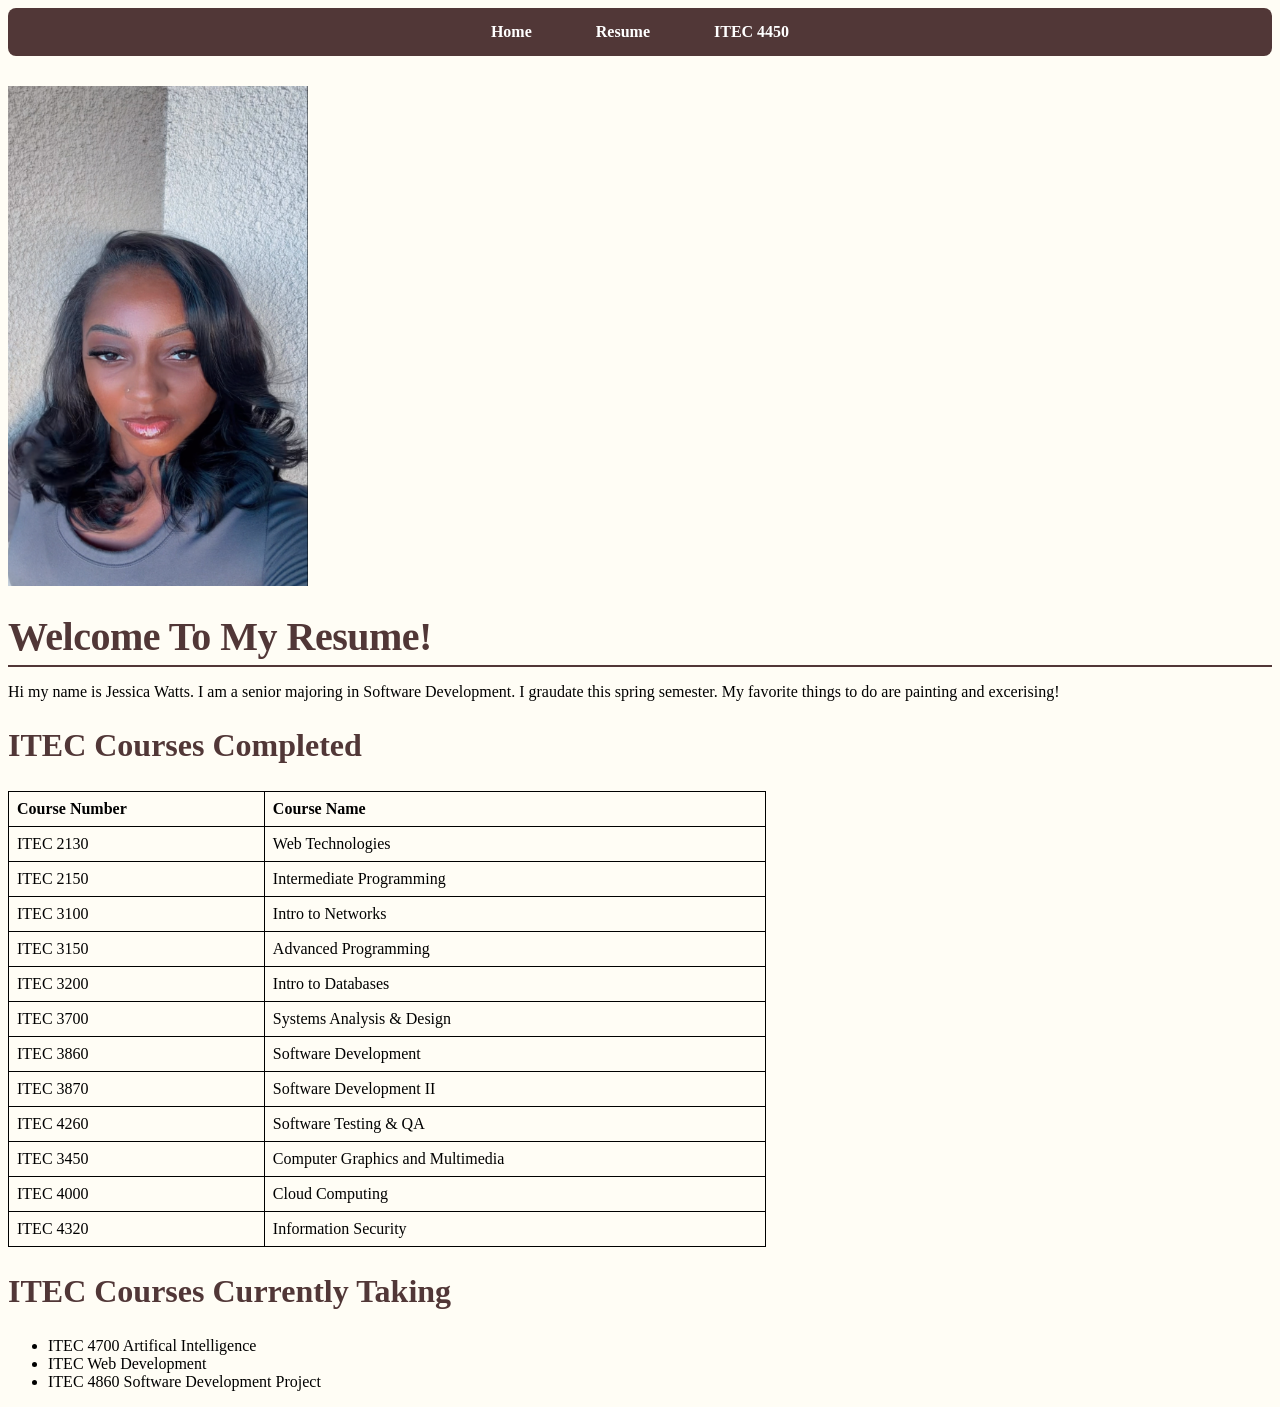
<file: project 0/index.html>
<html>

<head>
    <title> Home | Jessica Watts </title>
    <link rel="stylesheet" href="style.css">
</head>
<body>
<nav> 
<a href="index.html"> Home</a>
<a href="resume.html"> Resume</a>
<a href="itec4450.html"> ITEC 4450</a>
</nav>

<img src="images/jess.png" alt="Photo of Jessica Dixon" style="width: 300px; height: 500;">

<br>
<h1>Welcome To My Resume! </h1>




<p> Hi my name is Jessica Watts. I am a senior majoring in Software Development. 
    I graudate this spring semester. My favorite things to do are painting and excerising! </p>

    <h2> ITEC Courses Completed</h2>

    <table>
        <tr>
            <th>Course Number</th>
            <th>Course Name</th>
          </tr>        

          <tr>
            <td>ITEC 2130</td>
            <td>Web Technologies</td>
          </tr>
        
          <tr>
            <td>ITEC 2150</td>
            <td>Intermediate Programming</td>
          </tr>
        
          <tr>
            <td>ITEC 3100</td>
            <td>Intro to Networks</td>
          </tr>
        
          <tr>
            <td>ITEC 3150</td>
            <td>Advanced Programming</td>
          </tr>
        
          <tr>
            <td>ITEC 3200</td>
            <td>Intro to Databases</td>
          </tr>
        
          <tr>
            <td>ITEC 3700</td>
            <td>Systems Analysis & Design</td>
          </tr>
        
          <tr>
            <td>ITEC 3860</td>
            <td>Software Development</td>
          </tr>
        
          <tr>
            <td>ITEC 3870</td>
            <td>Software Development II</td>
          </tr>
        
          <tr>
            <td>ITEC 4260</td>
            <td>Software Testing & QA</td>
          </tr>
        
          <tr>
            <td>ITEC 3450</td>
            <td>Computer Graphics and Multimedia</td>
          </tr>
        
          <tr>
            <td>ITEC 4000</td>
            <td>Cloud Computing</td>
          </tr>
        
          <tr>
            <td>ITEC 4320</td>
            <td>Information Security</td>
          </tr>
        </table>

        <h2>ITEC Courses Currently Taking</h2>
        <ul>
            <li>  ITEC 4700 Artifical Intelligence </li>
            <li> ITEC Web Development</li>
            <li> ITEC 4860 Software Development Project</li>
        </ul>

</body>
</html>
</file>
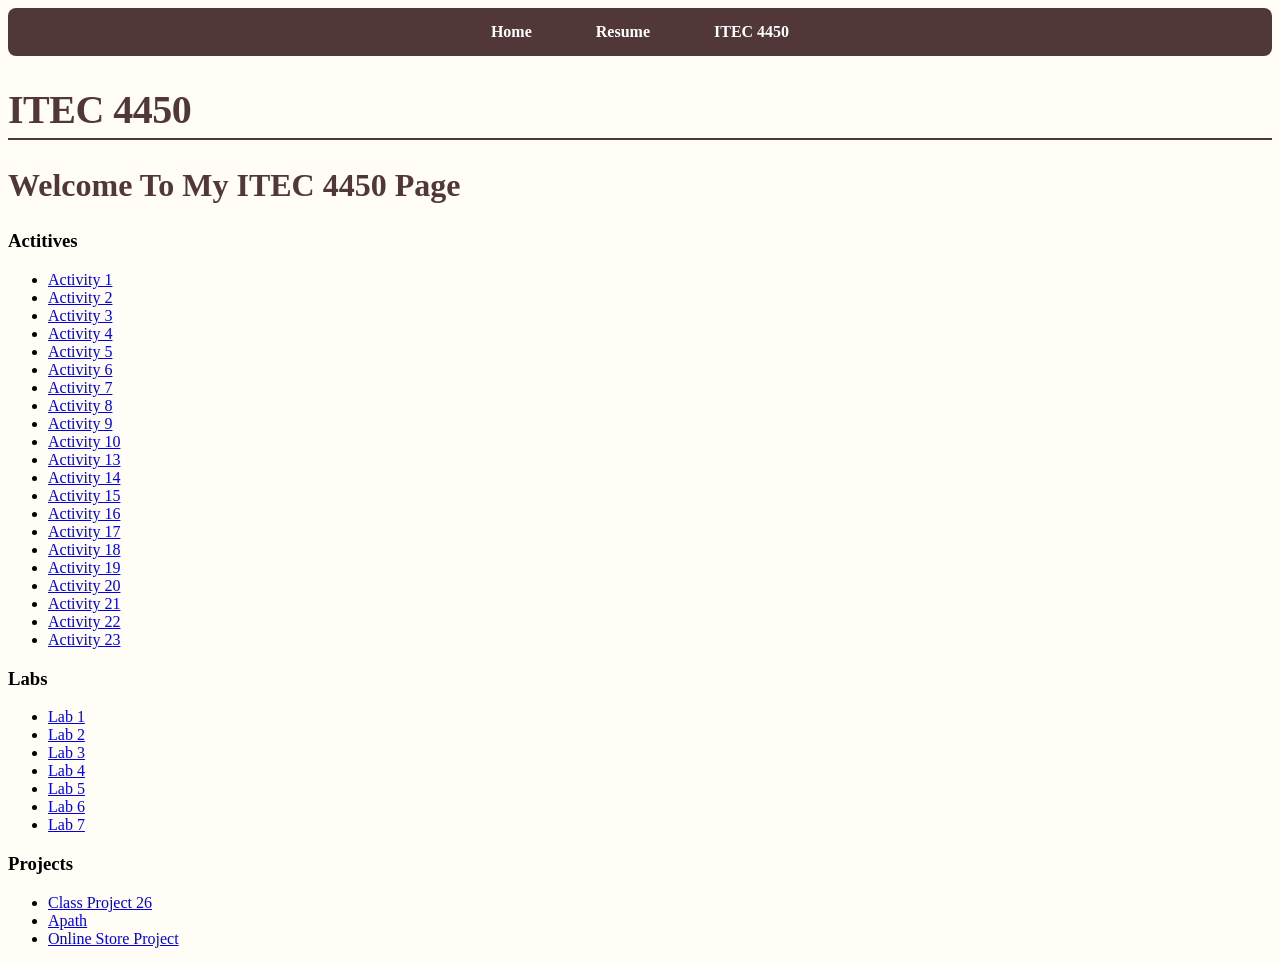
<file: project 0/itec4450.html>
<html> 
<head> 
    <title> Home | Jessica Watts </title>
    <link rel="stylesheet" href="style.css">
</head>
<body>
    <nav> 
        <a href="index.html"> Home</a>
        <a href="resume.html"> Resume</a>
        <a href="itec4450.html"> ITEC 4450</a>
        </nav>

    <h1> ITEC 4450</h1>
    <h2>Welcome To My ITEC 4450 Page</h2>

    <h3> Actitives</h3>
    <ul>
    <li> <a href= "activity1.php"> Activity 1</a></li>
    <li> <a href= "activity2.php"> Activity 2</a></li>
    <li> <a href= "activity3.php"> Activity 3</a></li>
    <li> <a href= "actvity4.php"> Activity 4</a></li>
    <li> <a href= "activity5.php"> Activity 5</a></li>
    <li> <a href= "activity6.php"> Activity 6</a></li>
    <li> <a href= "activity7.php"> Activity 7</a></li>
    <li> <a href= "activity8.php"> Activity 8</a></li>
    <li> <a href= "activity9.php"> Activity 9</a></li>
    <li> <a href= "activity10.php"> Activity 10</a></li>
    <li> <a href= "activity13.php"> Activity 13</a></li>
    <li> <a href= "activity14.php"> Activity 14</a></li>
    <li> <a href= "activity15.php"> Activity 15</a></li>
    <li> <a href= "activity16.php"> Activity 16</a></li>
    <li> <a href= "activity17.php"> Activity 17</a></li>
    <li> <a href= "activity18.php"> Activity 18</a></li>
    <li> <a href= "activity19.php"> Activity 19</a></li>
     <li> <a href= "activity20.php"> Activity 20</a></li>
     <li> <a href= "activity21.php"> Activity 21</a></li>
     <li> <a href= "activity22.php"> Activity 22</a></li>
     <li> <a href= "activity23.php"> Activity 23</a></li>

    </ul>

    <h3> Labs</h3>
    <ul>
        <li> <a href ="lab1.php"> Lab 1</a></li>
        <li> <a href ="lab2.php"> Lab 2</a></li>
        <li> <a href ="lab3.php"> Lab 3</a></li>
        <li> <a href ="lab4.php"> Lab 4</a></li>
        <li> <a href ="lab5.php"> Lab 5</a></li>
        <li> <a href ="lab6.php"> Lab 6</a></li>
<li><a href="https://jdixon22.domains.ggc.edu/labs/lab7.php">Lab 7</a></li>
    </ul>

    <h3> Projects</h3>
    <ul>
        <li><a href="/spg26/index.php">Class Project 26</a></li>
        <li><a href="/apath/index.php">Apath</a></li>
        <li><a href="/OnlineStore/index.php">Online Store Project</a></li>
    </ul>
</body>




</html>
</file>
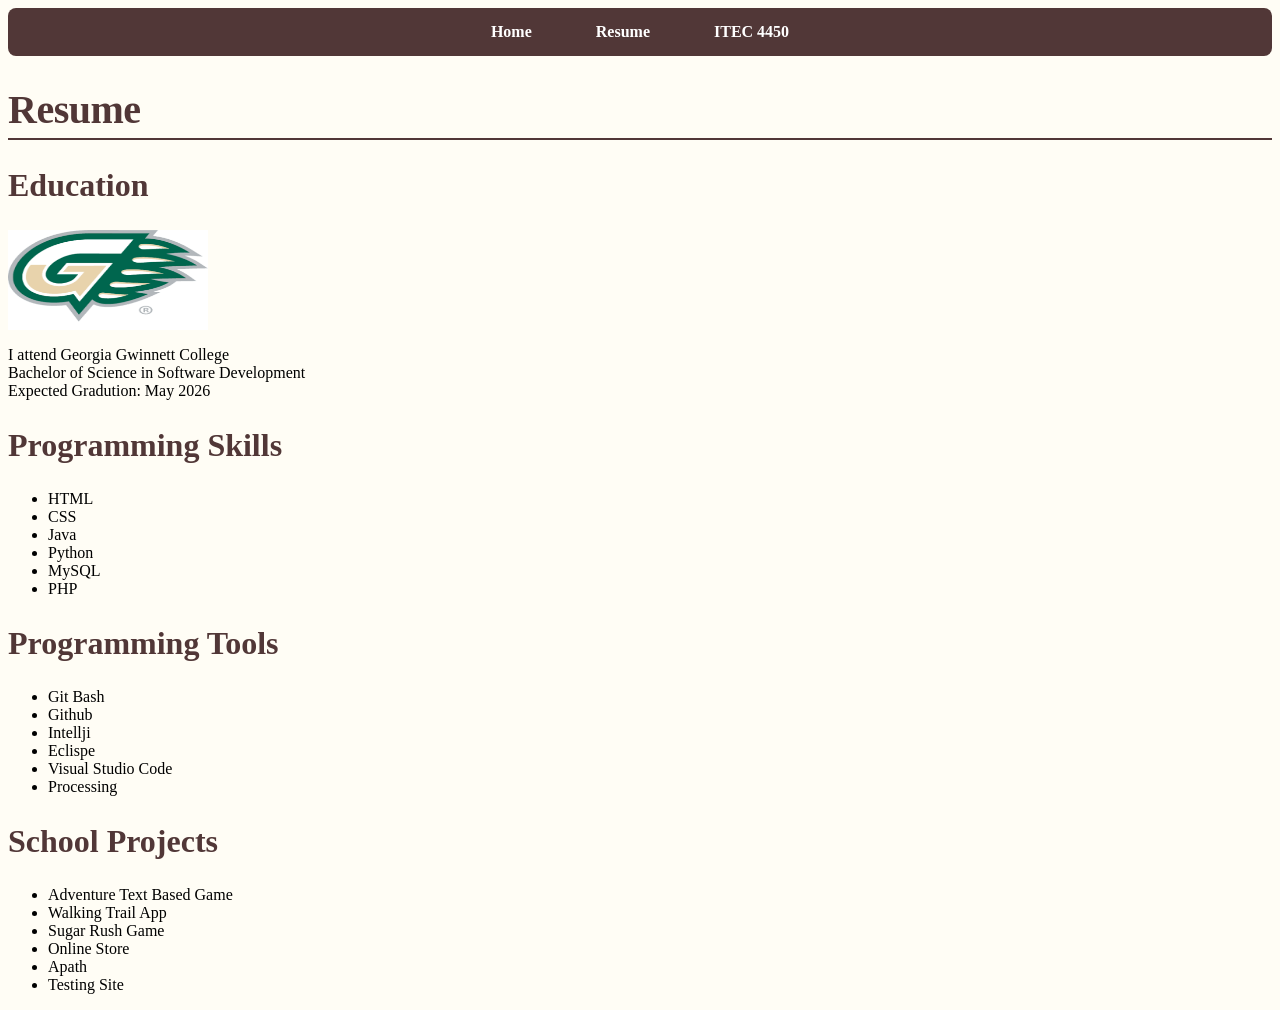
<file: project 0/resume.html>
<html>

<head>
    <title> Resume | Jessica Watts </title>
    <link rel="stylesheet" href="style.css">
</head>
<body>
<nav> 
<a href="index.html"> Home</a>
<a href="resume.html"> Resume</a>
<a href="itec4450.html"> ITEC 4450</a>
</nav>

<h1> Resume</h1>

<h2>Education</h2>
<img src="images/download.png" alt="GGC" style="width: 200px; height: 100;">

<p>
 I attend Georgia Gwinnett College <br>
Bachelor of Science in Software Development<br>
Expected Gradution: May 2026
</br>
</p>

<h2> Programming Skills</h2>
<ul>
    <li>HTML</li>
    <li>CSS</li>
    <li>Java</li>
    <li>Python</li>
    <li>MySQL</li>
    <li>PHP</li>
    
</ul>



<h2> Programming Tools</h2>
<ul>
    <li>Git Bash</li>
    <li> Github</li>
    <li> Intellji</li>
    <li> Eclispe</li>
    <li> Visual Studio Code</li>
    <li> Processing</li>
</ul>

<h2> School Projects</h2>
<ul>
<li> Adventure Text Based Game</li>
<li> Walking Trail App</li>
<li> Sugar Rush Game</li>
<li> Online Store</li>
<li> Apath</li>
<li> Testing Site</li>

</ul>
</body>
</html>
</file>
<file: project 0/style.css>
nav {
    background-color: rgb(81, 55, 55); /* Dark grey background */
    padding: 15px;
    text-align: center;
    border-radius: 8px;
    margin-bottom: 30px;
}

nav a {
    color: white; /* White text */
    text-decoration: none; /* Removes the underline */
    padding: 10px 20px;
    margin: 0 10px;
    font-weight: bold;
    transition: 0.3s; /* Makes the color change smooth */
}

nav a:hover {
    background-color: #a0785a; /* Lighter grey when hovering */
    border-radius: 4px;
}

h1 {
    color:  rgb(81, 55, 55);  
    font-size: 2.5rem; 
    font-weight: 700;
    margin-bottom: 1.5px;
    letter-spacing: -0.5px; 
    border-bottom: 2px solid  rgb(81, 55, 55);  

    padding-bottom: 5px;
}

h2 {
    color:  rgb(81, 55, 55);  
    font-size: 2.0rem; 
    font-weight: 700;
}

body {
    background-color: #fffdf5 ;
    

}

table {
    border-collapse: collapse;
    width: 60%;
    margin-bottom: 20px;
  }
  
  table, th, td {
    border: 1px solid black;
  }
  
  th, td {
    padding: 8px;
    text-align: left;
  }

  .profile-img {
    width: 200px;  /* Adjust this number to your liking */
    height: auto;   /* This keeps the photo from looking squished */
    border-radius: 10px; /* Optional: adds nice rounded corners */
}
</file>
